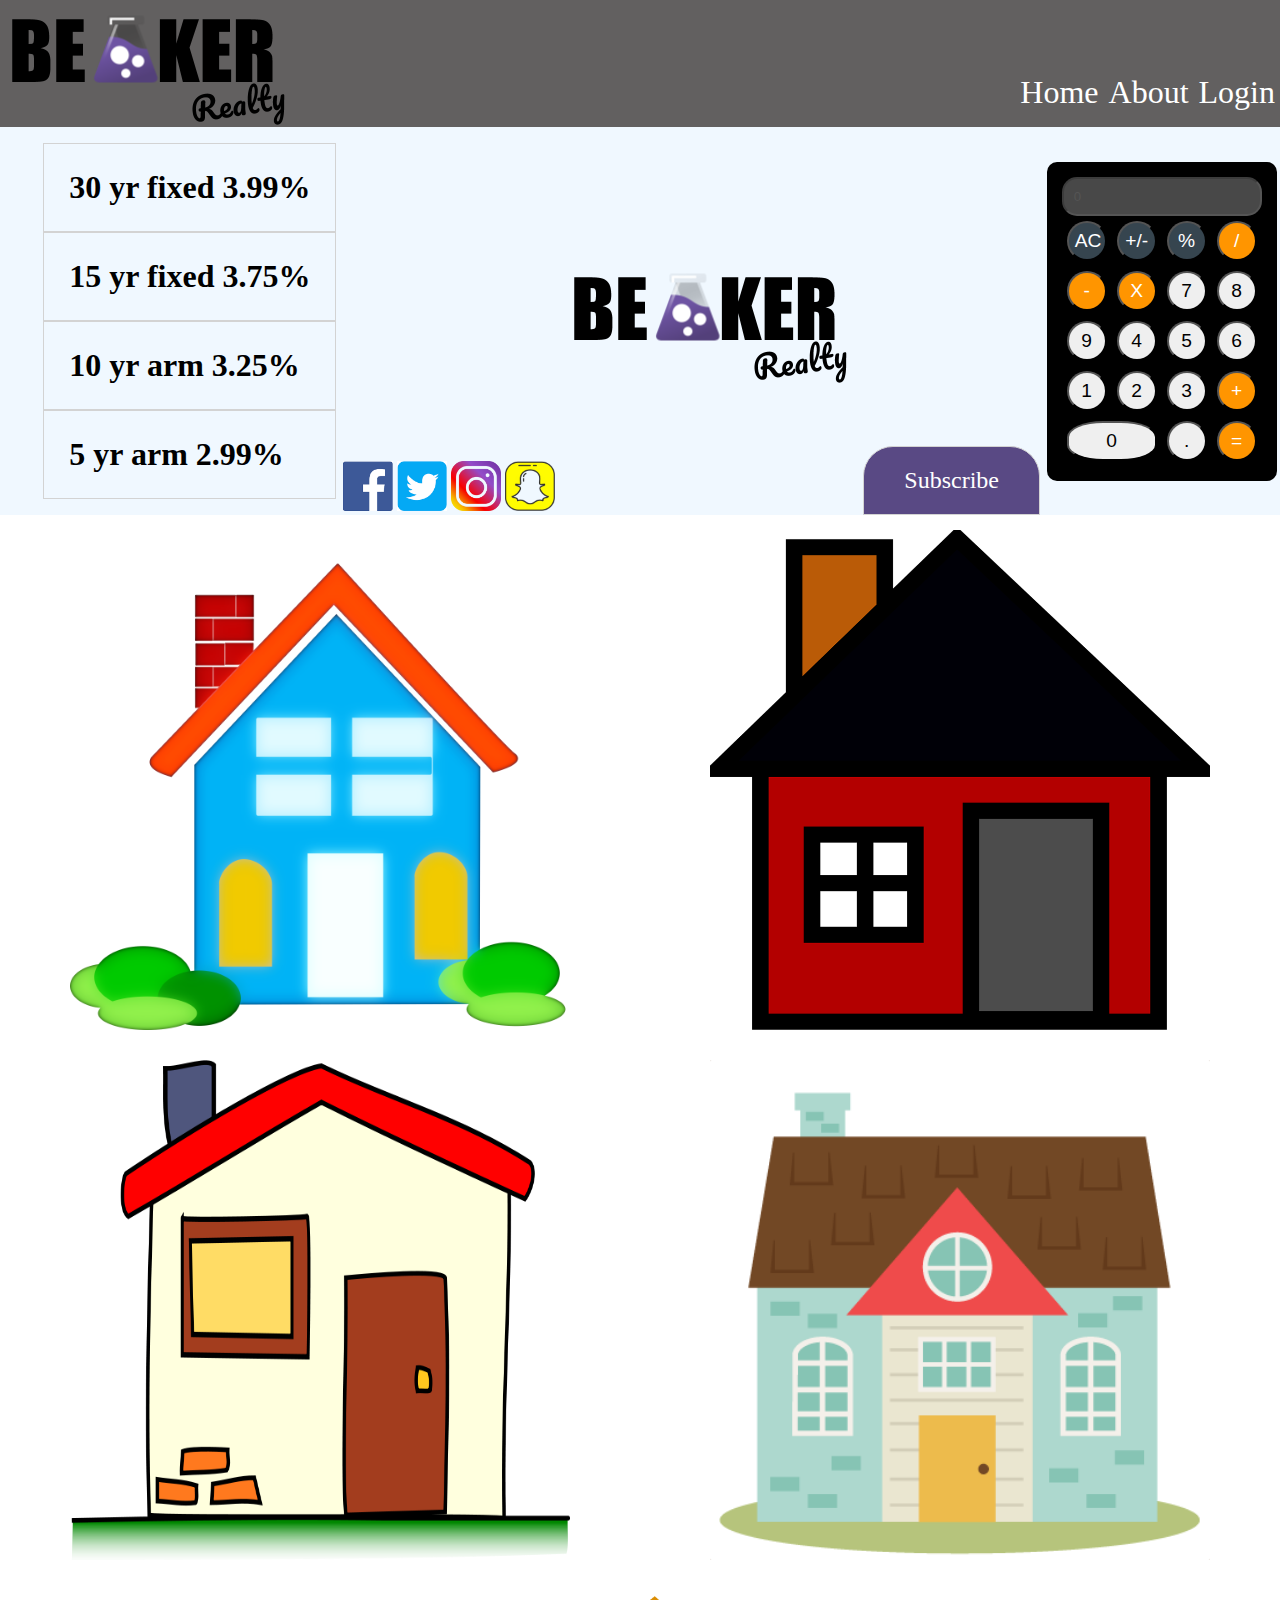
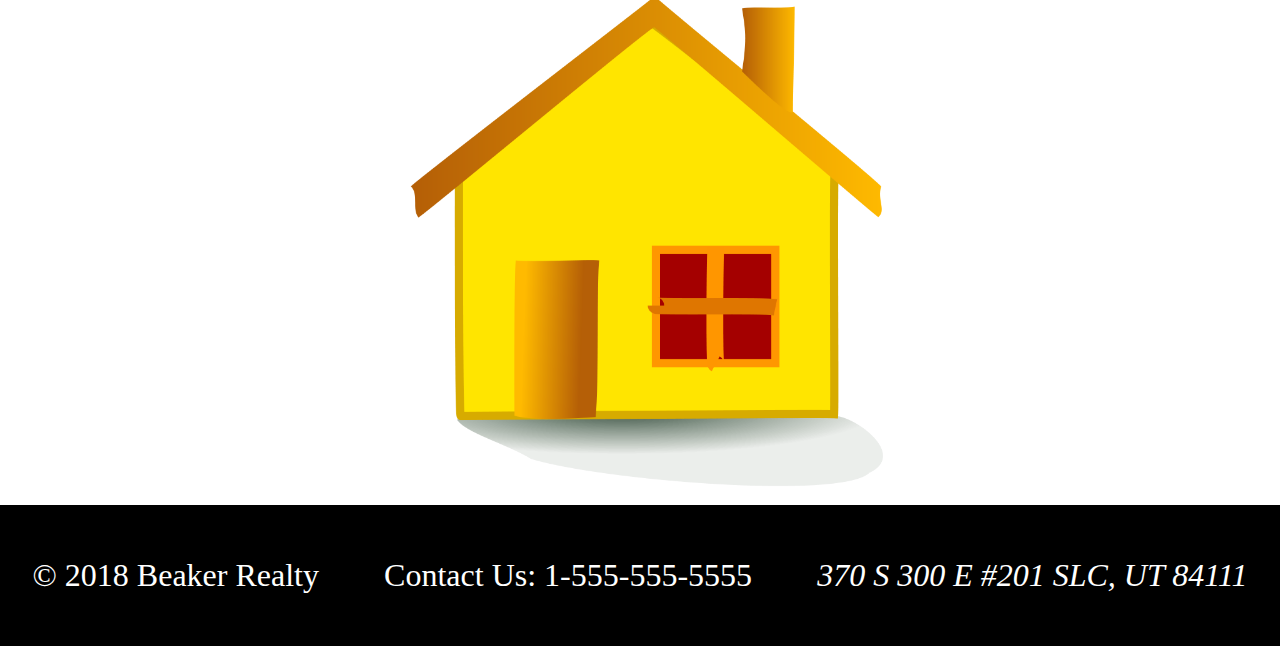
<file: beaker_realty/index.html>
<html>
  <head>
    <link rel="stylesheet" href="./css/styles.css" />
    <title>Beaker Realty</title>
  </head>

  <body>
    <header id="top">
      <div id="logo">
        <img alt="logo" src="./images/br.png" />
      </div>
      <nav>
        <ul>
          <li>
            <a href="./index.html">Home</a>
          </li>
          <li>
            <a href="./about.html">About</a>
          </li>
          <li>
            <a href="./login">Login</a>
          </li>
        </ul>
      </nav>
    </header>

    <section id="content">
      <aside id="rates">
        <ul>
          <li>30 yr fixed 3.99%</li>
          <li>15 yr fixed 3.75%</li>
          <li>10 yr arm 3.25%</li>
          <li>5 yr arm 2.99%</li>
        </ul>
     </aside>
    
    
     <section id="social-icons" class="new">
      <img class="social" alt="facebook" src="./images/fb.png" />
      <img class="social" alt="twitter" src="./images/twitter.png" />
      <img class="social" alt="instagram" src="./images/ig.png" />
      <img class="social" alt="snapchat" src="./images/snap.png" />
      </section>

      <section id="banner">
      <img alt="logo" src="./images/br.png" />
      </section>

      <section id="subscribe"
        <span>Subscribe</span>
    </section>
        
      <aside id="calc">
          <input disabled value="0" />
          <button class="function">AC</button>
          <button class="function">+/-</button>
          <button class="function">%</button>
          <button class="action">/</button>
          <button class="action">-</button>
          <button class="action">X</button>
          <button>7</button>
          <button>8</button>
          <button>9</button>
          <button>4</button>
          <button>5</button>
          <button>6</button>
          <button>1</button>
          <button>2</button>
          <button>3</button>
          <button class="action">+</button>
          <button id="zero">0</button>
          <button>.</button>
          <button class="action">=</button>
        </aside>
        
        
      </aside>
    </section>

    <section id="photos">
      <img alt="house" src="./images/h1.png" />
      <img alt="house" src="./images/h2.png" />
      <img alt="house" src="./images/h3.png" />
      <img alt="house" src="./images/h4.png" />
      <img alt="house" src="./images/h5.png" />
    </section>

    
    <footer>
      <p>© 2018 Beaker Realty</p>
      <p>Contact Us: 1-555-555-5555</p>
      <address>
        370 S 300 E
        #201
        SLC, UT 84111
      </address>
    </footer>
  </body>
</html>
</file>
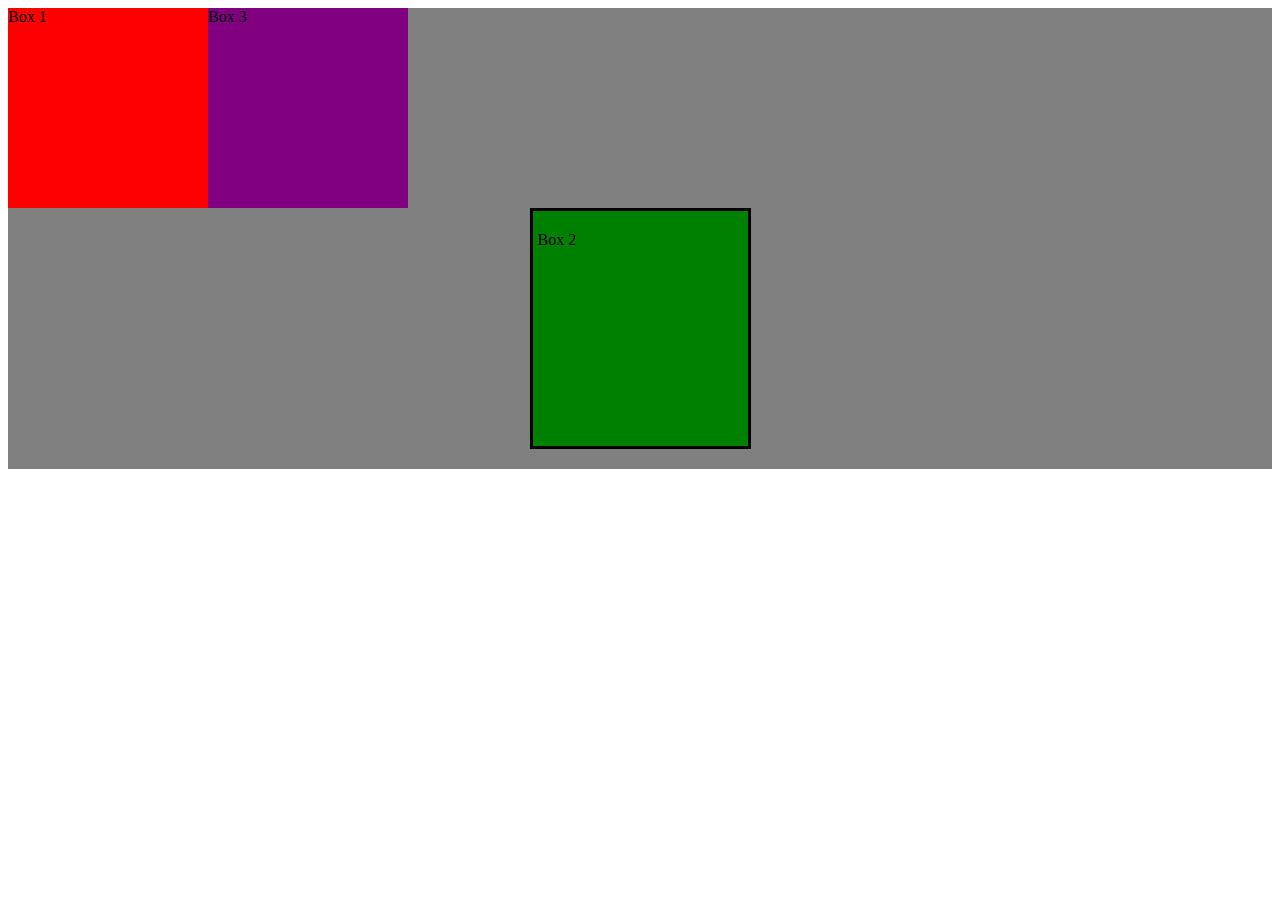
<file: boxes/index.html>
<html>
  <head>
    <link href="./css/main.css" rel="stylesheet" />
  </head>

  <body>
    <div id="container">
      <div id="box1" class="box">
      Box 1
    </div>

    <div id="box3" class="box">
      Box 3
      </div>

    <div id="box2" class="box">
      Box 2
      </div>

      <div class="col-4"></div>
    </div>
  </body>
</html>
</file>
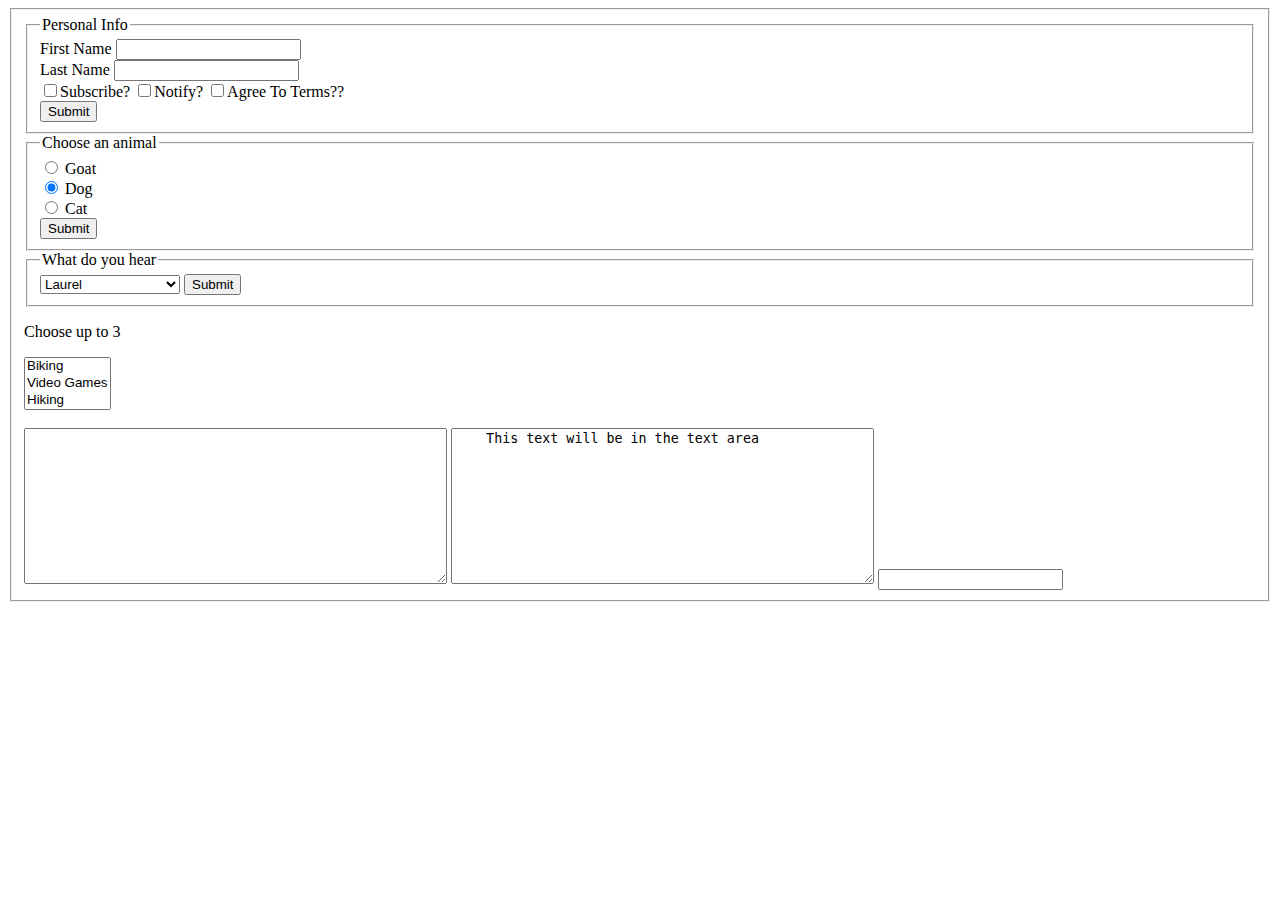
<file: form_practice/index.html>
<html>
  <body>
    <form>
      <form action="/my_url" method="POST" target="_blank">
        <fieldset>
          <fieldset>
            <legend>Personal Info</legend>
            <label for="first">First Name</label>
            <input id="first" name="first_name" />
            <br />
            <label for="last">Last Name</label>
            <input id="last" name="last_name" />
            <br />
            <input type="checkbox" name="subscribe" value="subscribe">Subscribe?</input>
  <input type="checkbox" name="notify" value="notify">Notify?</input>
  <input type="checkbox" name="agree" value="agree">Agree To Terms??</input>
  <br />
<button type="submit">Submit</button>
        </form>
      </fieldset>

      <fieldset>
        <legend>Choose an animal</legend>
        <input type="radio" name="animal" value="goat" checked />
        Goat
        <br/>
        <input type="radio" name="animal" value="dog" checked />
        Dog
        <br />
        <input type="radio" name="animal" value="cat" />
        Cat
        <br />
        <button type="submit">Submit</button>
      </form>
    </fieldset>
    <fieldset>
      <legend>What do you hear</legend>
      <select name="sound">
        <option value="laruel">Laurel</option>
        <option value="yanny">Yanny</option>
        <option value="both">Both</option>
        <option value="none">None Of The Above</option>
      </select>
    
    <button type="submit">Submit</button>
    </fieldset>
  </form>

  <p>Choose up to 3</p>
  <select name="hobbies" size="3" multiple>
    <option value="biking">Biking</option>
    <option value="video_games">Video Games</option>
    <option value="hiking">Hiking</option>
    <option value="napping">Napping</option><br> 
  </select>
<br><br>
  <textarea name="comment" rows="10" cols="50">
  </textarea>

  <textarea name="comment" rows="10" cols="50">
    This text will be in the text area
  </textarea>

  <input list="colors">
<datalist id="colors">
  <option value="Red">
  <option value="Orange">
  <option value="Yellow">
  <option value="Blue">
  <option value="Green">
  <option value="Indigo">
  <option value="Violet">
</datalist>
    </body>
<html>
</file>
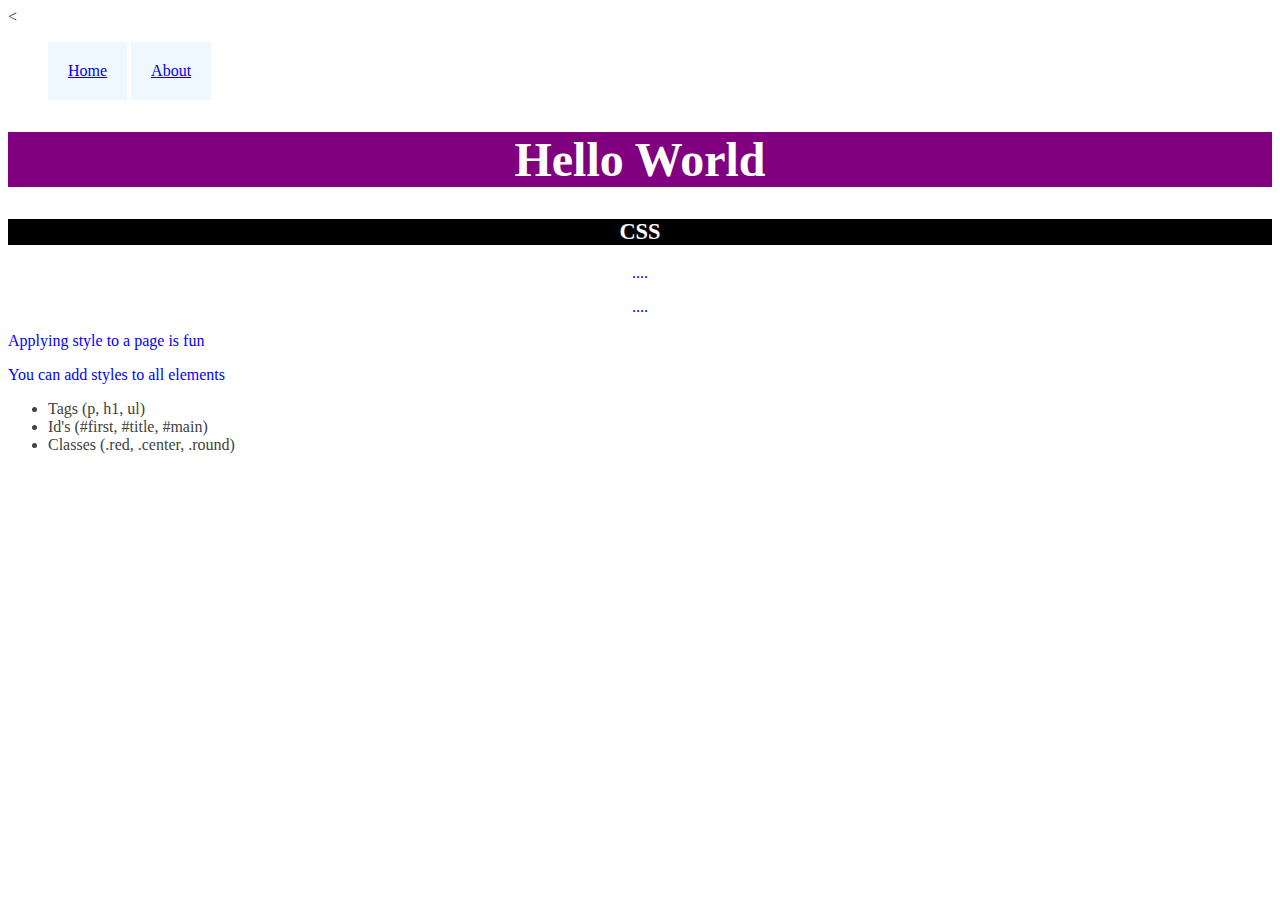
<file: learning_css/index.html>
<<html>
  <head>
    <link rel="stylesheet" href="headers.css" />
    <link rel="stylesheet" href="styles.css" />
  </head>
  <body>
    <ul id="nav">
      <li>
        <a href="/">Home</a>
      </li>
      <li>
        <a href="/about">About</a>
      </li>
    </ul>
    
    <h1 class="center">Hello World</h1>
    <h2 class="center">CSS</h2>
    <p class="center">....</p>
    <p class="center red pointer">....</p>
    <p>Applying style to a page is fun</p>
    <p>You can add styles to all elements</p>
    <ul>
      <li>Tags (p, h1, ul)</li>
      <li>Id's (#first, #title, #main)</li>
      <li>Classes (.red, .center, .round)</li>
    </ul>
  </body>
</html>
</file>
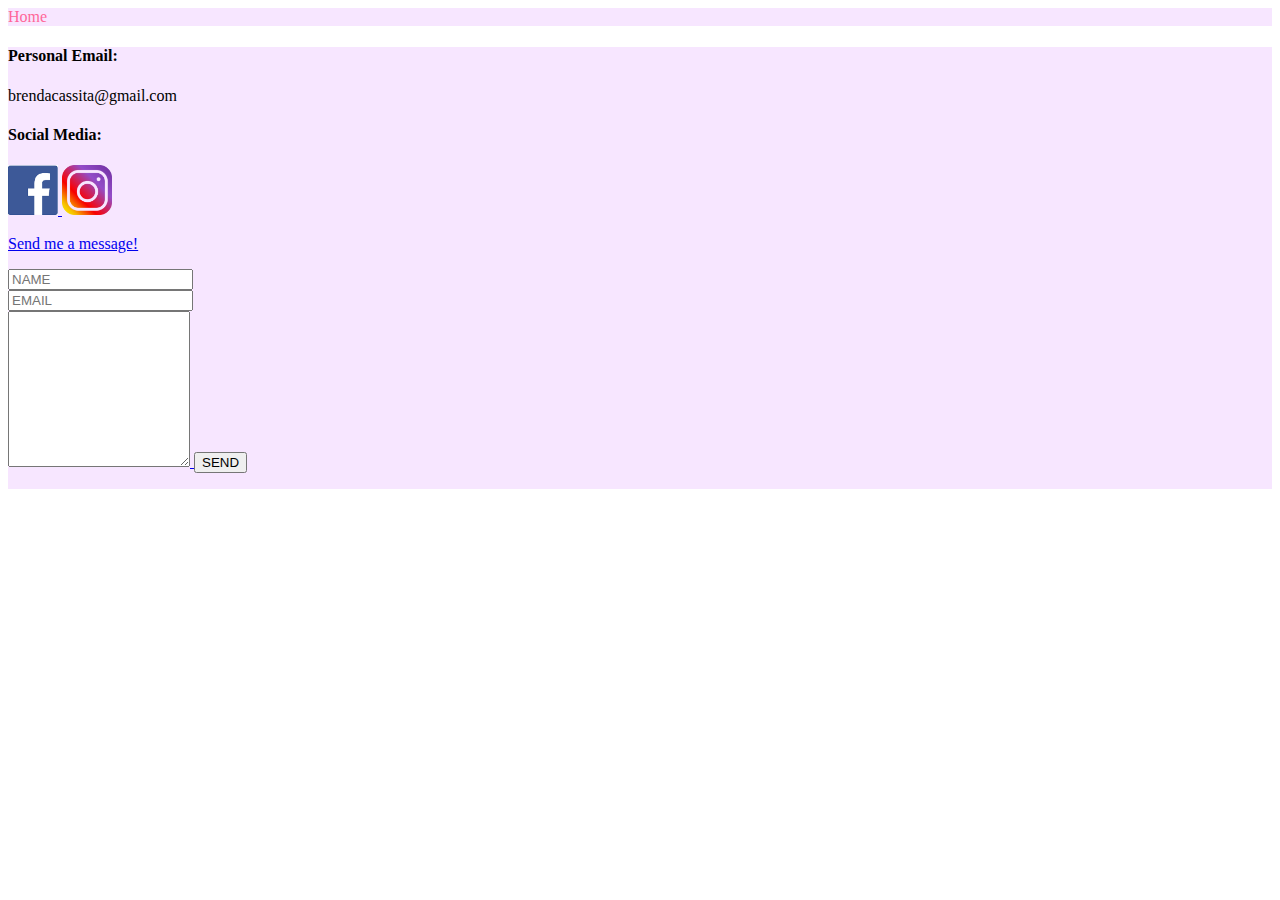
<file: about_me/contact.html>
<html>
  <link rel="stylesheet" href="./css/stylescontact.css" />
  <body>
    <header>
      <nav id = "nav">
      <a href="./index.html">Home</a>
    </nav>
  </header>
      <main>
          <section>
      <h4 class="zebra">Personal Email:</h4>
      <p>brendacassita@gmail.com</p>
      <h4>Social Media:</h4>
      

        <a href="https://www.facebook.com/brendacassita/">
          <img alt="facebook" src="./images/fb.png"
          width=50" height="50">

          <a href="https://www.instagram.com/bebecassita/">
            <img alt="instagram" src="./images/ig.png"
            width=50" height="50">
          </section>

<p>Send me a message!<p>
  
            <div class="lt">
 
              <!-- form starting  -->
              <form class="form-horizontal"
                    method="post" action="contact.php">
                <div class="form-group">
                  <div class="col-sm-12">
                    <!-- name  -->
                    <input
                      type="text"
                      class="form-control"
                      id="name"
                      placeholder="NAME"
                      name="name"
                      value=""
                    />
                  </div>
                </div>
     
                <div class="form-group">
                  <div class="col-sm-12">
                    <!-- email  -->
                    <input
                      type="email"
                      class="form-control"
                      id="email"
                      placeholder="EMAIL"
                      name="email"
                      value=""
                    />
                  </div>
                </div>
     
                <!-- message  -->
                <textarea
                  class="form-control"
                  rows="10"
                  placeholder="MESSAGE"
                  name="message">
                </textarea>
     
                <button
                  class="btn btn-primary send-button"
                  id="submit"
                  type="submit"
                  value="SEND">
                  <i class="fa fa-paper-plane"></i>
                  <span class="send-text">SEND</span>
                </button>
              </form>
              <!-- end of form -->
        
        </section>
        <footer>
          <nav id="foot">
          </nav>
        </footer>
  </body>
</html>
</file>
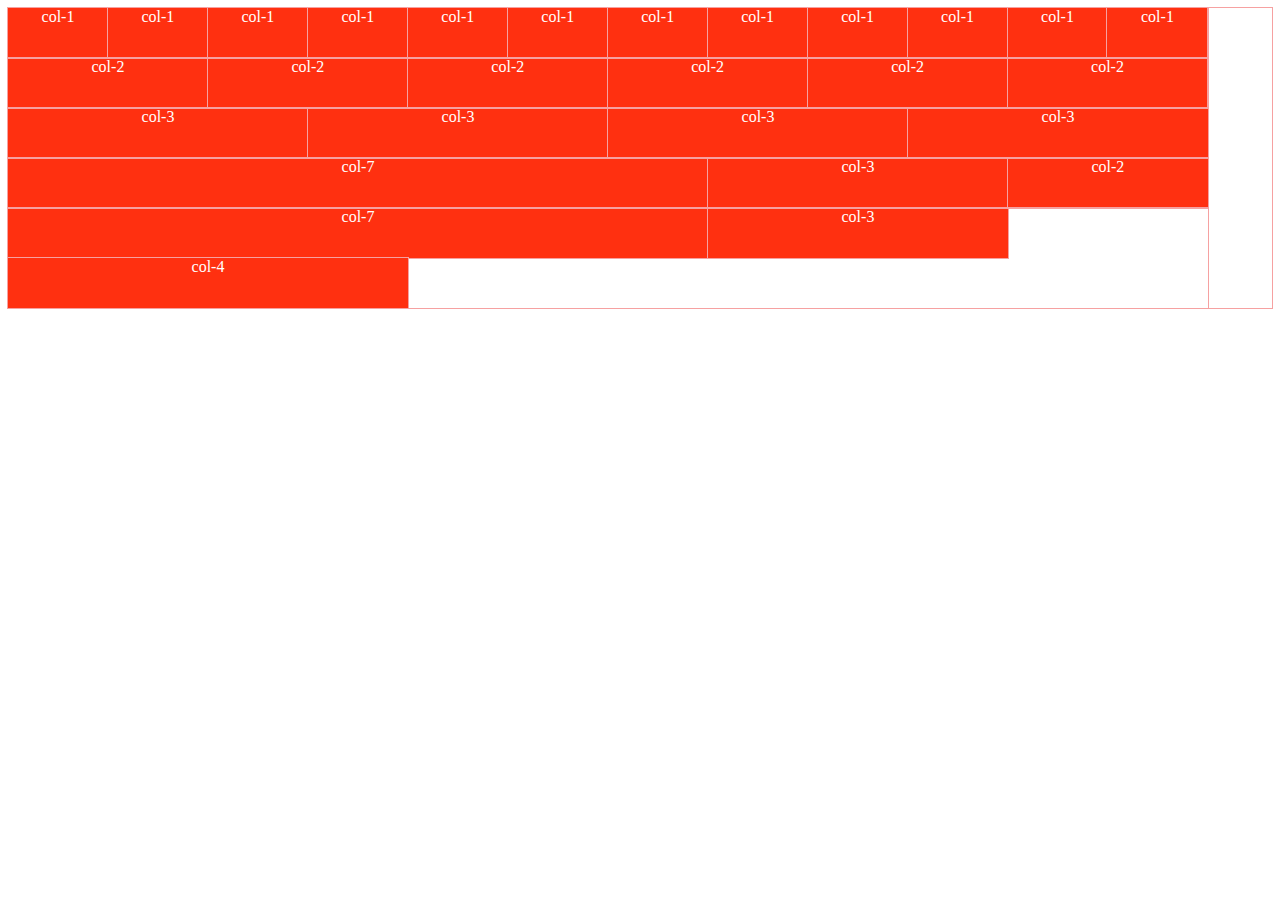
<file: boxes/grid.html>
<html>
  <head>
    <link rel="stylesheet" href="./css/grid.css" />
  </head>
  <body>
    <div class="container outline">
      <div class="row">
        <div class="col-1"><p>col-1</p></div>
        <div class="col-1"><p>col-1</p></div>
        <div class="col-1"><p>col-1</p></div>
        <div class="col-1"><p>col-1</p></div>
        <div class="col-1"><p>col-1</p></div>
        <div class="col-1"><p>col-1</p></div>
        <div class="col-1"><p>col-1</p></div>
        <div class="col-1"><p>col-1</p></div>
        <div class="col-1"><p>col-1</p></div>
        <div class="col-1"><p>col-1</p></div>
        <div class="col-1"><p>col-1</p></div>
        <div class="col-1"><p>col-1</p></div>
      </div>
      <div class="row">
        <div class="col-2"><p>col-2</p></div>
        <div class="col-2"><p>col-2</p></div>
        <div class="col-2"><p>col-2</p></div>
        <div class="col-2"><p>col-2</p></div>
        <div class="col-2"><p>col-2</p></div>
        <div class="col-2"><p>col-2</p></div>
      </div>
      <div class="row">
        <div class="col-3"><p>col-3</p></div>
        <div class="col-3"><p>col-3</p></div>
        <div class="col-3"><p>col-3</p></div>
        <div class="col-3"><p>col-3</p></div> 
      </div>
      <div class="row">
        <div class="col-7"><p>col-7</p></div>
        <div class="col-3"><p>col-3</p></div>
        <div class="col-2"><p>col-2</p></div>
      </div>
      <div class="row">
        <div class="col-7"><p>col-7</p></div>
        <div class="col-3"><p>col-3</p></div>
        <div class="col-4"><p>col-4</p></div>
      </div>
   </div>
  </body>
<html>
</file>
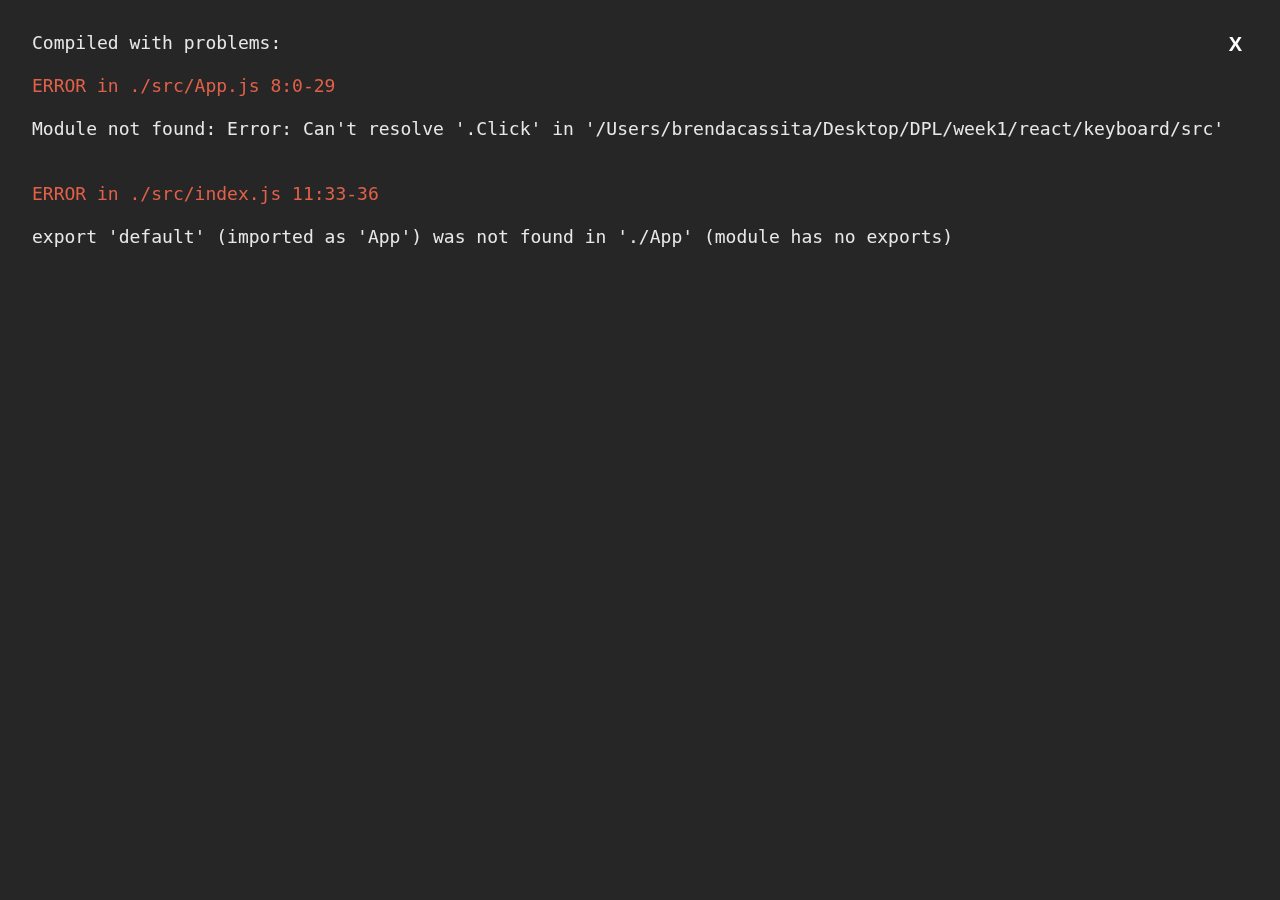
<file: beaker_realty/images/React App.html>
<!DOCTYPE html>
<!-- saved from url=(0022)http://localhost:3000/ -->
<html lang="en"><head><meta http-equiv="Content-Type" content="text/html; charset=UTF-8">
    
    <link rel="icon" href="http://localhost:3000/favicon.ico">
    <meta name="viewport" content="width=device-width, initial-scale=1">
    <meta name="theme-color" content="#000000">
    <meta name="description" content="Web site created using create-react-app">
    <link rel="apple-touch-icon" href="http://localhost:3000/logo192.png">
    <!--
      manifest.json provides metadata used when your web app is installed on a
      user's mobile device or desktop. See https://developers.google.com/web/fundamentals/web-app-manifest/
    -->
    <link rel="manifest" href="http://localhost:3000/manifest.json">
    <!--
      Notice the use of  in the tags above.
      It will be replaced with the URL of the `public` folder during the build.
      Only files inside the `public` folder can be referenced from the HTML.

      Unlike "/favicon.ico" or "favicon.ico", "/favicon.ico" will
      work correctly both with client-side routing and a non-root public URL.
      Learn how to configure a non-root public URL by running `npm run build`.
    -->
    <title>React App</title>
  <script defer="" src="./React App_files/bundle.js"></script><style>body {
  margin: 0;
  font-family: -apple-system, BlinkMacSystemFont, 'Segoe UI', 'Roboto', 'Oxygen',
    'Ubuntu', 'Cantarell', 'Fira Sans', 'Droid Sans', 'Helvetica Neue',
    sans-serif;
  -webkit-font-smoothing: antialiased;
  -moz-osx-font-smoothing: grayscale;
}

code {
  font-family: source-code-pro, Menlo, Monaco, Consolas, 'Courier New',
    monospace;
}

/*# sourceMappingURL=[data-uri] */</style><style>.App {
  text-align: center;
}

.App-logo {
  height: 40vmin;
  pointer-events: none;
}

@media (prefers-reduced-motion: no-preference) {
  .App-logo {
    animation: App-logo-spin infinite 20s linear;
  }
}

.App-header {
  background-color: #282c34;
  min-height: 100vh;
  display: flex;
  flex-direction: column;
  align-items: center;
  justify-content: center;
  font-size: calc(10px + 2vmin);
  color: white;
}

.App-link {
  color: #61dafb;
}

@keyframes App-logo-spin {
  from {
    transform: rotate(0deg);
  }
  to {
    transform: rotate(360deg);
  }
}

/*# sourceMappingURL=[data-uri] */</style></head>
  <body>
    <noscript>You need to enable JavaScript to run this app.</noscript>
    <div id="root"></div>
    <!--
      This HTML file is a template.
      If you open it directly in the browser, you will see an empty page.

      You can add webfonts, meta tags, or analytics to this file.
      The build step will place the bundled scripts into the <body> tag.

      To begin the development, run `npm start` or `yarn start`.
      To create a production bundle, use `npm run build` or `yarn build`.
    -->
  

<iframe id="webpack-dev-server-client-overlay" src="./React App_files/saved_resource.html" style="position: fixed; inset: 0px; width: 100vw; height: 100vh; border: none; z-index: 2147483647;"></iframe></body></html>
</file>
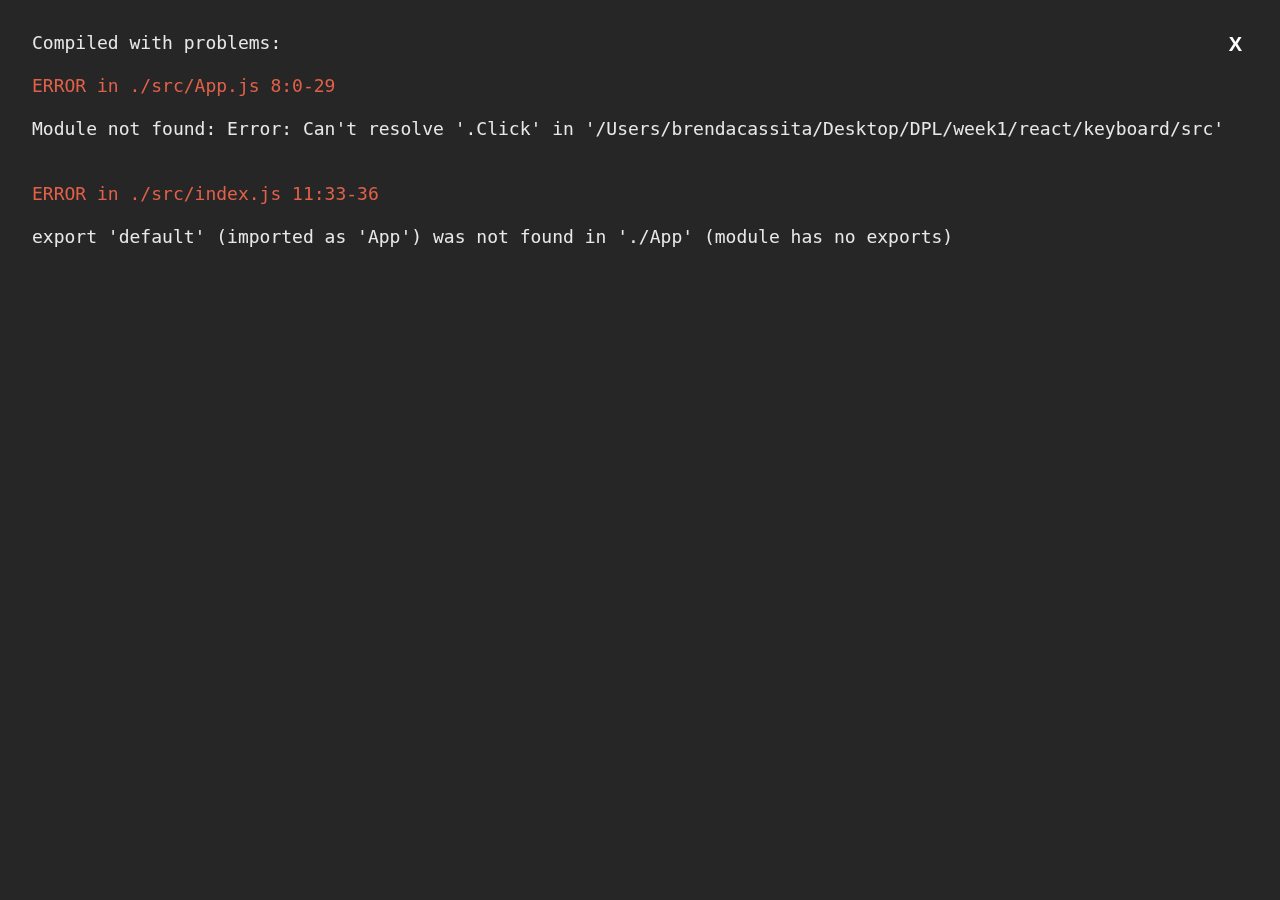
<file: beaker_realty/images/React App_files/saved_resource.html>
<!-- saved from url=(0011)about:blank -->
<html><head><meta http-equiv="Content-Type" content="text/html; charset=UTF-8"></head><body><div id="webpack-dev-server-client-overlay-div" style="position: fixed; box-sizing: border-box; inset: 0px; width: 100vw; height: 100vh; background-color: rgba(0, 0, 0, 0.85); color: rgb(232, 232, 232); font-family: Menlo, Consolas, monospace; font-size: large; padding: 2rem; line-height: 1.2; white-space: pre-wrap; overflow: auto;"><span>Compiled with problems:</span><button style="background: transparent; border: none; font-size: 20px; font-weight: bold; color: white; cursor: pointer; float: right;">X</button><br><br><div><span style="color: rgb(227, 96, 73);">ERROR in ./src/App.js 8:0-29</span><br><br><div>Module not found: Error: Can't resolve '.Click' in '/Users/brendacassita/Desktop/DPL/week1/react/keyboard/src'</div><br><br></div><div><span style="color: rgb(227, 96, 73);">ERROR in ./src/index.js 11:33-36</span><br><br><div>export 'default' (imported as 'App') was not found in './App' (module has no exports)</div><br><br></div></div></body></html>
</file>
<file: beaker_realty/css/styles.css>
#top {
  display: flex;
}

body {
  margin: 0;
}

#top {
  display: flex;
  justify-content: space-between;
  align-items: flex-end;
  background-color: #626060;
}

#top nav ul {
  list-style: none;
  display: flex;
}

#top nav ul li {
  margin: 0 5px;
}

#top nav ul li a {
  color: white;
  font-size: 2em;
  text-decoration: none;
}

#content { /*content styling  rates banne calc*/
  display: flex;
  align-items: center;
  justify-content: space-around;
  background-color: aliceblue;
}

.social {
  height: 50px;
  width: 50px;
}

#rates ul {
  display: flex;
  flex-direction: column;
  list-style: none;
}

#rates ul li {
  padding: 25px;
  font-size: 2em;
  font-weight: bold;
  border: 1px solid lightgray;
}

#banner {
  display: flex;
  justify-content: space-around;
}

#social-icons, #subscribe {
  align-self: flex-end;
}

#subscribe {
  padding: 20px 40px;
  border: solid 1px lightgrey;
  font-size: 1.5em;
  color: white;
  cursor: pointer;
  background-color: #594984;
  border-top-left-radius: 30px;
  border-top-right-radius: 30px;
}

#subscribe span {
  text-shadow: 0px 3px 2px black;
}

#photos {
  display: flex;
  flex-wrap: wrap;
  justify-content: space-around;
}

#photos img {
  width: 500px;
  height: 500px;
  padding: 15px;
}
#calc {
  background-color: black;
  padding: 15px;
  border-radius: 10px;
  display: flex;
  width: 200px;
  justify-content: center;
  flex-wrap: wrap;
}


#calc {
  background-color: black;
  padding: 15px;
  border-radius: 10px;
}
#calc input {
  border-radius: 15px;
  width: 100%;
  padding: 10px;
}

#calc button {
  width: 40px;
  height: 40px;
  margin: 5px;
  font-size: 1.2em;
  border-radius: 100%;
  text-align: center;
}

#zero {
  flex: 2;
  border-radius: 40% !important;
}

.action { /* / x - + and = buttons */
  color: white;
  background-color: #FF9500;
}

.function { /* AC +/- % */
  background-color: #36454f;
  color: white;
}

footer {
  display: flex;
  justify-content: space-around;
  align-items: center;
  font-size: 2em;
  background-color: black;
  color: white;
}

footer * {
  padding: 20px;
  text-align: center;
}
</file>
<file: boxes/css/main.css>
.box {
  height: 200px;
  width: 200px;
}

#container {
  width: 100%;
  background-color: grey;
  overflow: hidden;
}

#box1 {
   background-color: red;
   float: left;
}

#box2 {
   background-color: green;
   padding: 20px 10px 15px 5px; 
   margin: 20px auto; 
   border: solid 3px black;
   clear: left;
}

#box3 {
   background-color: purple;
   float: left;
}
</file>
<file: learning_css/headers.css>
h1 {
  background-color: purple !important;
}
</file>
<file: learning_css/styles.css>
#nav {
  list-style: none;
}

#nav li {
  display: inline-block;
  padding: 20px;
  background-color: aliceblue;
}
.center {
  text-align: center;
}

p {
  color: blue;
}
body {
  color: #414141 /* Dark Gray */
}
h1 {
  font-size: 3em;
}

h2 {
  font-size: 1.4em;
}
h1, h2, h3, h4, h5, h6 {
  color: white;
  background-color: black;
}
</file>
<file: about_me/css/stylescontact.css>
nav a {
  text-decoration: none;
  color: #ff6699;
  transition: .5s;
  }
  
  nav a:hover{
  color: black;
  font-size: 30px;
  }
  
  #nav {
  background: #f7e6ff;
  display: flex;
  }

  main{
    background: #f7e6ff;
    }

    #foot{
      background: #f7e6ff;
      align-items: center;
      justify-content: space-evenly;
      display: flex;
      }
      </style>
</file>
<file: boxes/css/grid.css>
.container *{
  width : 100%;
  max-width : 1200px;
  box-sizing: border-box;
}

.row:before,
.row:after {
  content: "";
  display: table;
  clear:both;
}

.outline, .outline *{
  outline: 1px solid #F6A1A1; 
}

[class*='col-'] > p {
background-color: #FF3010; 
  padding: 0;
  margin: 0;
  height: 50px;
  text-align: center; 
  color: white; 
}
[class*='col-'] {
  float: left;
  min-height: 1px;
  width: 8.33%
  padding: 12px;
}

.col-1 {width: 8.33%;}
.col-2 {width: 16.66%;}
.col-3 {width: 25%;}
.col-4 {width: 33.33%;}
.col-5 {width: 41.66%;}
.col-6 {width: 50%;}
.col-7 {width: 58.33%;}
.col-8 {width: 66.66%;}
.col-9 {width: 75%;}
.col-10 {width: 83.33%;}
.col-11 {width: 91.66%;}
.col-12 {width: 100%;}
</file>
